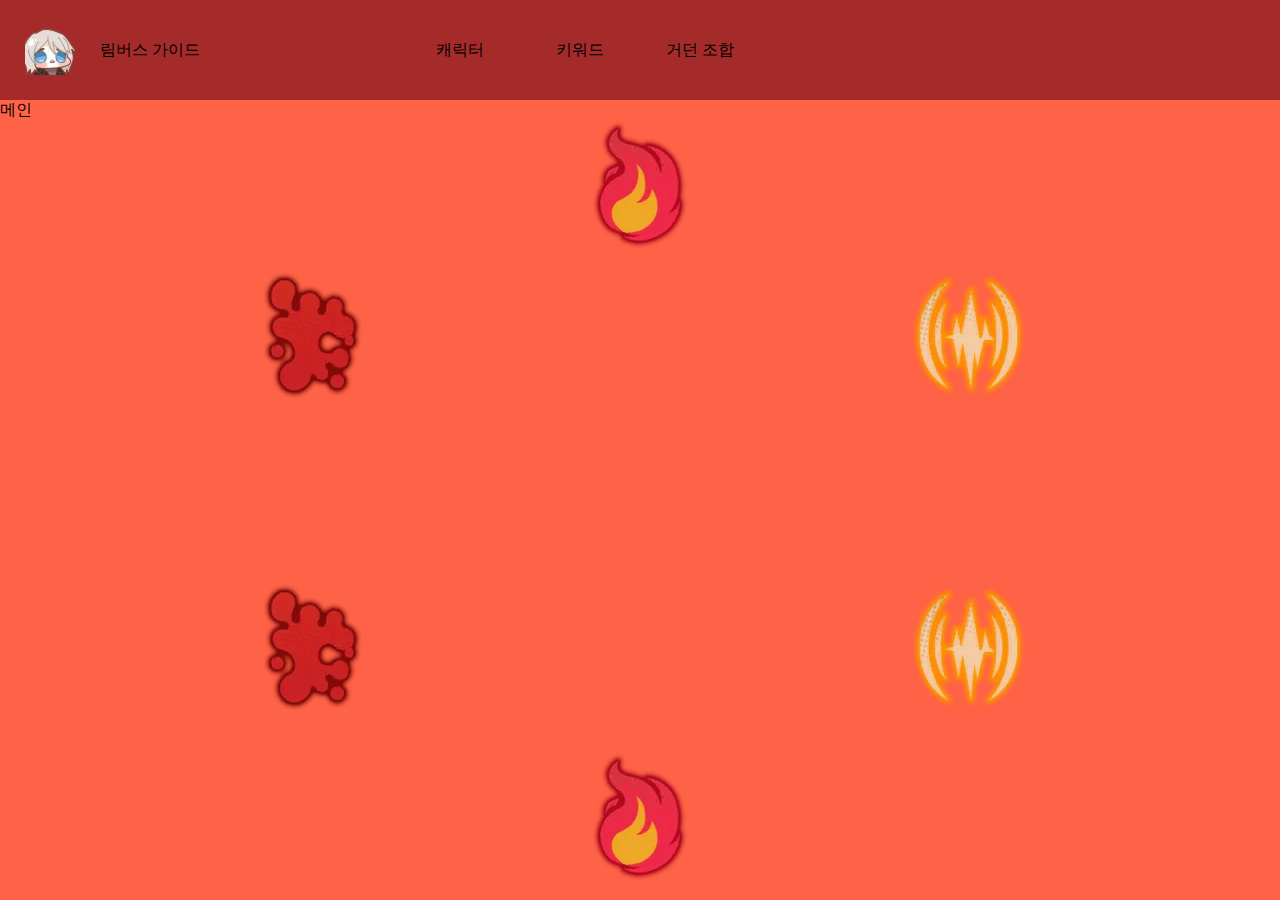
<file: limbus2.html>
<!DOCTYPE html>
<html lang="ko">
<head>
    <meta charset="UTF-8">
    <meta name="viewport" content="width=device-width, initial-scale=1.0">
    <link rel="stylesheet" href="limbus.css">
    <skript src="limbus.js"></skript>
    <title>림버스 가이드</title>
</head>
<body class="limbg">
    
    <header>
        <img class="logo" src="../image/paoong.png" alt="로고">
        <a id="title" href="#personality">림버스 가이드</a>
        <nav class="mainMenu">
            <ul class="mainMenugap">
                <li><a href="limbus.html">캐릭터</a></li>
                <li><a href="limbus2.html">키워드</a></li>
                <li><a href="limbus3.html">거던 조합</a></li>
            </ul>
        </nav>
    </header>

    <div class="main2">
        메인
        <ul class="klgrid">
            <li><a href=""><img src="../image/출혈.jpg" alt="키워드: 출혈" class="kimgc"></a></li>
            <li><a href=""><img src="../image/화상.jpg" alt="키워드: 화상" class="kimgh"></a></li>
            <li><a href=""><img src="../image/진동.jpg" alt="키워드: 진동" class="kimgc"></a></li>

            <li><a href=""><img src="../image/출혈.jpg" alt="키워드: 출혈" class="kimgd"></a></li>
            <li><a href=""><img src="../image/화상.jpg" alt="키워드: 화상" class="kimge"></a></li>
            <li><a href=""><img src="../image/진동.jpg" alt="키워드: 진동" class="kimgd"></a></li>
        </ul>
    </div>

</body>
</file>
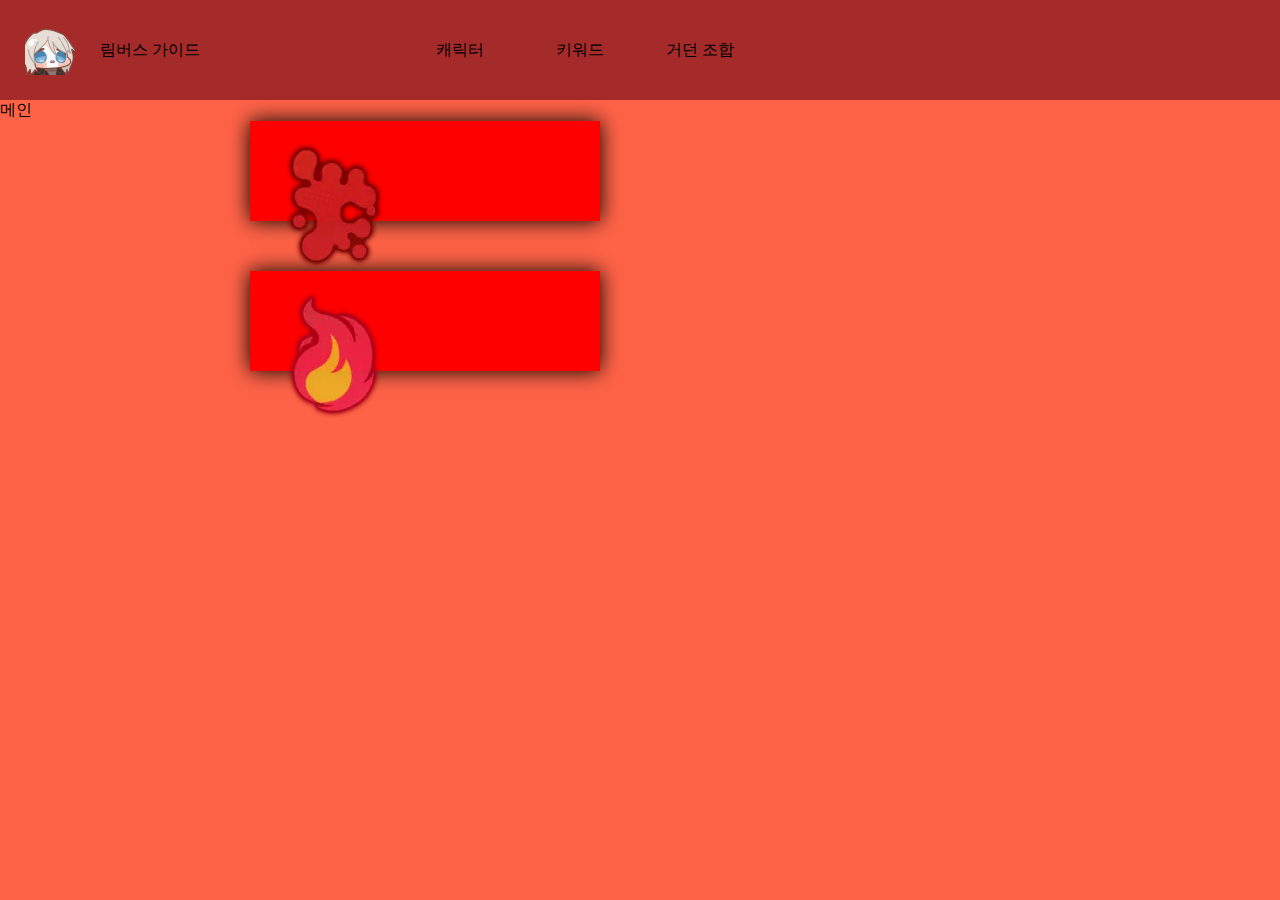
<file: limbus3.html>
<!DOCTYPE html>
<html lang="ko">
<head>
    <meta charset="UTF-8">
    <meta name="viewport" content="width=device-width, initial-scale=1.0">
    <link rel="stylesheet" href="limbus.css">
    <skript src="limbus.js"></skript>
    <title>림버스 가이드</title>
</head>
<body class="limbg">
    
    <header>
        <img class="logo" src="../image/paoong.png" alt="로고">
        <a id="title" href="#personality">림버스 가이드</a>
        <nav class="mainMenu">
            <ul class="mainMenugap">
                <li><a href="limbus.html">캐릭터</a></li>
                <li><a href="limbus2.html">키워드</a></li>
                <li><a href="#mirrorDungeon">거던 조합</a></li>
            </ul>
        </nav>
    </header>

    <div class="main2">
        메인
        <ul>
            <li class="kcd kcdamargin"><a href=""><img src="../image/출혈.jpg" alt="키워드: 출혈"></a></li>
            <li class="kcd kcdmargin kcdamargin"><a href=""><img src="../image/화상.jpg" alt="키워드: 화상"></a></li>
        </ul>
    </div>

</body>
</file>
<file: limbus.css>
@charset "utf-8";

* {
    margin: 0;
    padding: 0;
    box-sizing: border-box;
    list-style-type: none;
    color: #000;
}

a {
    text-decoration: none;
    display: block;
}

html {
    width: 100vw;
    height: 100vh;
}
    
body {
    width: 100%;
    height: 100%;
    background-color: white;
}

header {
    background-color: brown;
    width: 100%;
    height: 100px;
    text-align: center;
    line-height: 50px;
}

.logo {
    float: left;
    width: 50px;
    margin: 25px;
    height: 50px;
    margin-right: 0;
}

.cimg {
    width: 320px;
    height: 320px;
    margin-top: -20px;
    margin-left: -150px;
}

.kimgc {
    margin-top: 150px;
}

.kimgd {
    margin-top: -20px;
}

.kimge {
    margin-top: 150px;
}

#title {
    float: left;
    width: 100px;
    height: 50px;
    margin: 25px;
}

.mainMenu {
    float: left;
    width: 350px;
    height: 50px;
    margin: 25px;
    margin-left: 200px;
}

.mainMenugap {
    display: flex;
    gap: 50px;
}

.mainMenu > ul > li {
    float: left;
    width: 70px;
    height: 50px;
    position: relative;
}

.subMenu {
    position: absolute;
    top: 75px;
    display: none;
}

.main {
    width: 100%;
    height: calc(100% - 200px);
    background-color: tomato;
}

.main2 {
    width: 100%;
    height: calc(100% - 100px);
    background-color: tomato;
}

.kcd {
    display: flex;
    background-color: red;
    width: 350px;
    height: 100px;
    padding: 20px;
    border: 2px hidden;
    box-shadow: 0px 0px 20px 0px black;
}

.kcdmargin {
    margin-top: 50px;
}

.kcdamargin {
    margin-left: 250px;
}

.clgrid {
    display: grid;
    grid-template-columns: repeat(6, auto);
    justify-content: center;
    gap: 100px;
    margin-left: 150px;
}

.klgrid {
    display: grid;
    grid-template-columns: repeat(3, auto);
    justify-content: center;
    gap: 200px;
}

.clist {
    margin-top: 50px;
}

audio {
    margin-top: 25px;
    margin-left: 750px;
}

.ftpcmg {
    padding-left: 5px;
    padding-top: 45px;
}

footer {
    width: 100%;
    height: 100px;
    background-color: aqua;
}
</file>
